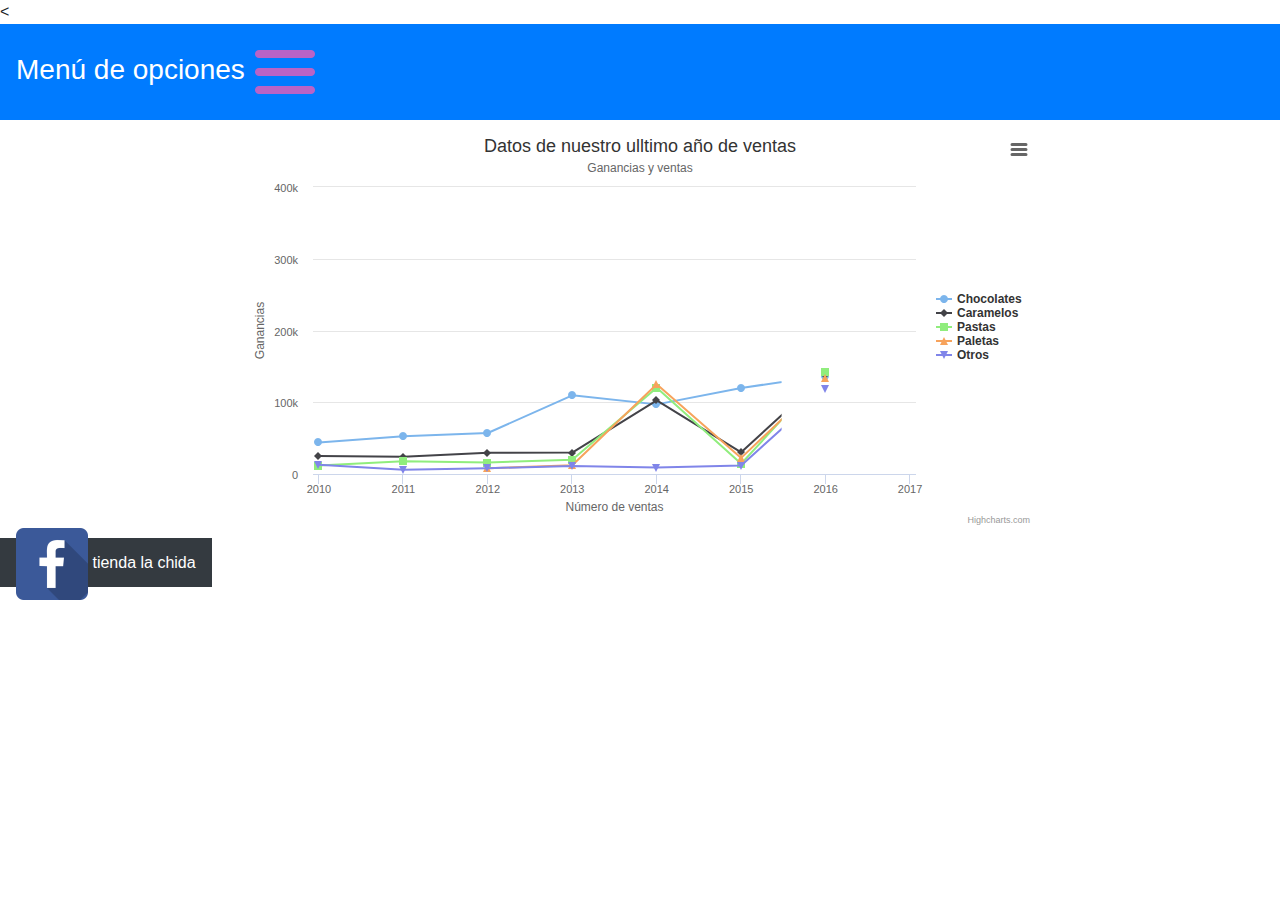
<file: highcharter.htm>
<!DOCTYPE HTML>
<html>
	<head>
		<meta http-equiv="Content-Type" content="text/html; charset=utf-8">
		<meta name="viewport" content="width=device-width, initial-scale=1">
		<title>graficas de ventas</title>
        <link rel="stylesheet" href="https://stackpath.bootstrapcdn.com/bootstrap/4.3.1/css/bootstrap.min.css">< <link rel="stylesheet" href="https://stackpath.bootstrapcdn.com/bootstrap/4.3.1/css/bootstrap.min.css"><link href="https://cdn.jsdelivr.net/npm/bootstrap@5.0.0-beta1/dist/css/bootstrap.min.css" rel="stylesheet" integrity="sha384-giJF6kkoqNQ00vy+HMDP7azOuL0xtbfIcaT9wjKHr8RbDVddVHyTfAAsrekwKmP1" crossorigin="anonymous">
    <title>home</title>
		<style type="text/css">
#container {
	min-width: 310px;
	max-width: 800px;
	height: 400px;
	margin: 0 auto
}
		</style>
	</head>
	<body>
        <h3 class="p-3 mb-2 bg-primary text-white"> Menú de opciones  <a href="/pp/home.php"> <img src="IMG/menu.png"></a></h3>
       
<script src="code/highcharts.js"></script>
<script src="code/modules/series-label.js"></script>
<script src="code/modules/exporting.js"></script>
<script src="code/modules/export-data.js"></script>

<div id="container"></div>



		<script type="text/javascript">

Highcharts.chart('container', {

    title: {
        text: 'Datos de nuestro ulltimo año de ventas' 
    },

    subtitle: {
        text: 'Ganancias y ventas'
    },

    yAxis: {
        title: {
            text: 'Ganancias'
        }
    },

    xAxis: {
        title: {
            text: 'Número de ventas'
        }
    },

    legend: {
        layout: 'vertical',
        align: 'right',
        verticalAlign: 'middle'
    },

    plotOptions: {
        series: {
            label: {
                connectorAllowed: false
            },
            pointStart: 2010
        }
    },

    series: [{
        name: 'Chocolates',
        data: [43934, 52503, 57177, 109658, 97031, 119931, 137133, 254175]
    }, {
        name: 'Caramelos',
        data: [24916, 24064, 29742, 29851, 102490, 30282, 138121, 140434]
    }, {
        name: 'Pastas',
        data: [11744, 17722, 16005, 19771, 120185, 14377, 142147, 139387]
    }, {
        name: 'Paletas',
        data: [null, null, 7988, 12169, 125112, 22452, 134400, 314227]
    }, {
        name: 'Otros',
        data: [12908, 5948, 8105, 11248, 8989, 11816, 118274, 228111]
    }],

    responsive: {
        rules: [{
            condition: {
                maxWidth: 500
            },
            chartOptions: {
                legend: {
                    layout: 'horizontal',
                    align: 'center',
                    verticalAlign: 'bottom'
                }
            }
        }]
    }

});
		</script>

        <a class="p-3 mb-2 bg-dark text-white"><img  src="IMG/face.png"> tienda la chida</a>
	</body>
</html>
</file>
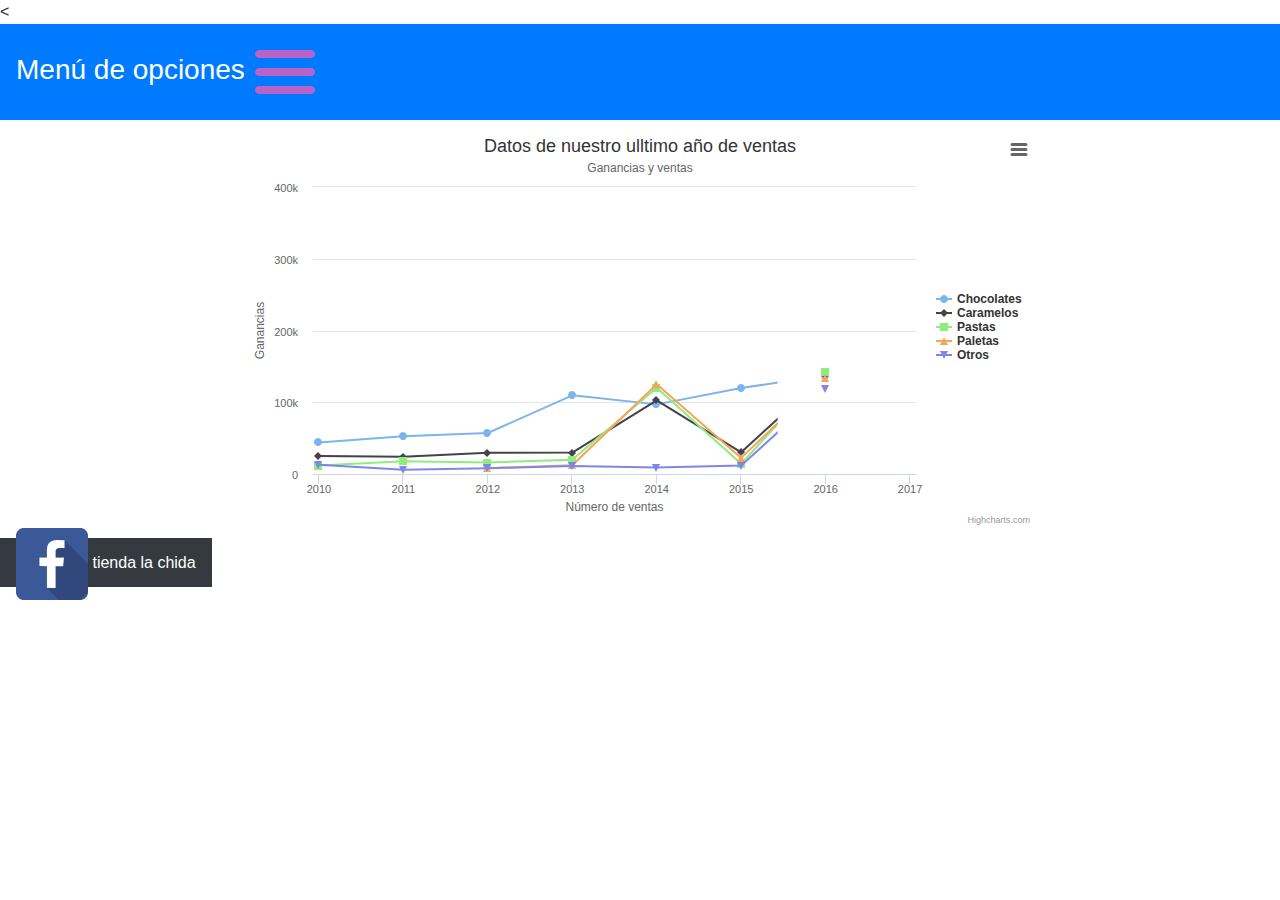
<file: highcharter2.htm>
<!DOCTYPE HTML>
<html>
	<head>
		<meta http-equiv="Content-Type" content="text/html; charset=utf-8">
		<meta name="viewport" content="width=device-width, initial-scale=1">
		<title>graficas de ventas</title>
        <link rel="stylesheet" href="https://stackpath.bootstrapcdn.com/bootstrap/4.3.1/css/bootstrap.min.css">< <link rel="stylesheet" href="https://stackpath.bootstrapcdn.com/bootstrap/4.3.1/css/bootstrap.min.css"><link href="https://cdn.jsdelivr.net/npm/bootstrap@5.0.0-beta1/dist/css/bootstrap.min.css" rel="stylesheet" integrity="sha384-giJF6kkoqNQ00vy+HMDP7azOuL0xtbfIcaT9wjKHr8RbDVddVHyTfAAsrekwKmP1" crossorigin="anonymous">
    <title>home</title>
		<style type="text/css">
#container {
	min-width: 310px;
	max-width: 800px;
	height: 400px;
	margin: 0 auto
}
		</style>
	</head>
	<body>
        <h3 class="p-3 mb-2 bg-primary text-white"> Menú de opciones  <a href="indexCliente.html"> <img src="IMG/menu.png"></a></h3>
       
<script src="code/highcharts.js"></script>
<script src="code/modules/series-label.js"></script>
<script src="code/modules/exporting.js"></script>
<script src="code/modules/export-data.js"></script>

<div id="container"></div>



		<script type="text/javascript">

Highcharts.chart('container', {

    title: {
        text: 'Datos de nuestro ulltimo año de ventas' 
    },

    subtitle: {
        text: 'Ganancias y ventas'
    },

    yAxis: {
        title: {
            text: 'Ganancias'
        }
    },

    xAxis: {
        title: {
            text: 'Número de ventas'
        }
    },

    legend: {
        layout: 'vertical',
        align: 'right',
        verticalAlign: 'middle'
    },

    plotOptions: {
        series: {
            label: {
                connectorAllowed: false
            },
            pointStart: 2010
        }
    },

    series: [{
        name: 'Chocolates',
        data: [43934, 52503, 57177, 109658, 97031, 119931, 137133, 254175]
    }, {
        name: 'Caramelos',
        data: [24916, 24064, 29742, 29851, 102490, 30282, 138121, 140434]
    }, {
        name: 'Pastas',
        data: [11744, 17722, 16005, 19771, 120185, 14377, 142147, 139387]
    }, {
        name: 'Paletas',
        data: [null, null, 7988, 12169, 125112, 22452, 134400, 314227]
    }, {
        name: 'Otros',
        data: [12908, 5948, 8105, 11248, 8989, 11816, 118274, 228111]
    }],

    responsive: {
        rules: [{
            condition: {
                maxWidth: 500
            },
            chartOptions: {
                legend: {
                    layout: 'horizontal',
                    align: 'center',
                    verticalAlign: 'bottom'
                }
            }
        }]
    }

});
		</script>
        <a class="p-3 mb-2 bg-dark text-white"><img  src="IMG/face.png"> tienda la chida</a>
	</body>
</html>
</file>
